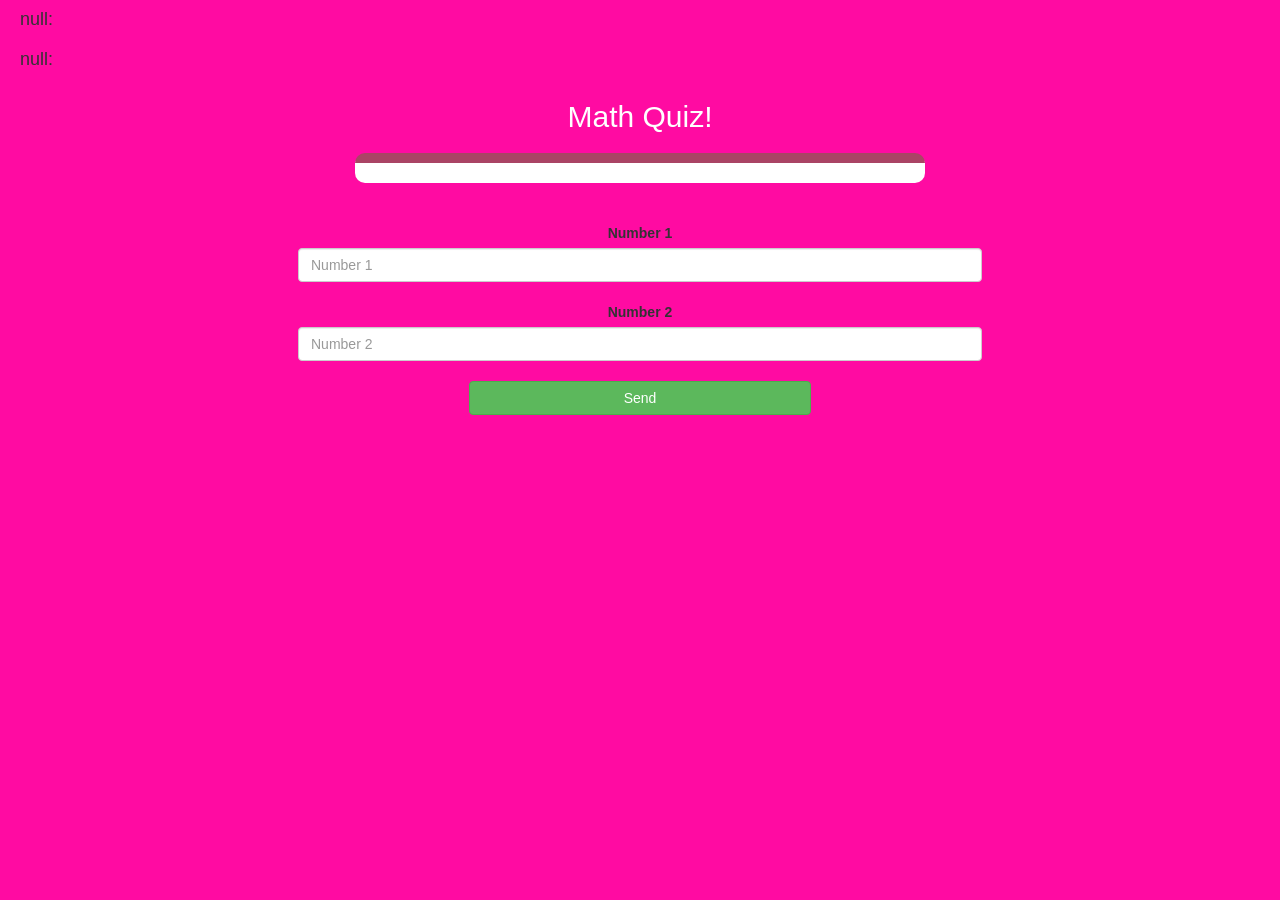
<file: Math.html>
<html>
<head>
	<title>Math Quiz</title>

<meta name="viewport" content="width=device-width, initial-scale=1">
<link rel="stylesheet" href="https://maxcdn.bootstrapcdn.com/bootstrap/3.4.0/css/bootstrap.min.css">
<script src="https://ajax.googleapis.com/ajax/libs/jquery/3.4.1/jquery.min.js"></script>
<script src="https://maxcdn.bootstrapcdn.com/bootstrap/3.4.0/js/bootstrap.min.js"></script>

<link rel="stylesheet" type="text/css" href="style.css">
</head>
<body>
<h4 id="player_no1"></h4> <span id="player_score1"></span>
<br>
<h4 id="player_no2"></h4> <span id="player_score2"></span>
<br>
<div class="container">
	<center>
		<h2 style="color: white;">Math Quiz!</h2>
		<h3 id="player_question"></h3>
		<h3 id="player_answer"></h3>
		<div id="output" class="col-lg-6"></div>
		<br>
		<br>

		<label>Number 1</label>
		<input type="text" id="word1" class="form-control" placeholder="Number 1">
		<br>
		<label>Number 2</label>
		<input type="text" id="word2" class="form-control" placeholder="Number 2">
		<br>
		<button onclick="send()" class="btn btn-success" style="width: 30%;">Send</button>
	</center>
</div>

<script src="main.js"></script>
</body>
</html>
</file>
<file: style.css>
body
{
	background: rgb(255, 11, 162);
}

	.login_div1 , .login_div2
	{
		background: rgb(255, 255, 255);
		padding: 10px;
		float: none;
		border-radius: 15px;
	}

	#player_no1 , #player_no2
{
	display: inline-block;
	margin-left: 20px;
}
#word1 , #word2
{
	width: 60%;
}
#word_display
{
	letter-spacing: 5px;
}
#output
{
background: white;
border-radius: 10px;
border-top: 10px solid #AA4465;
padding: 10px;
float: none;
text-align: left;
}
</file>
